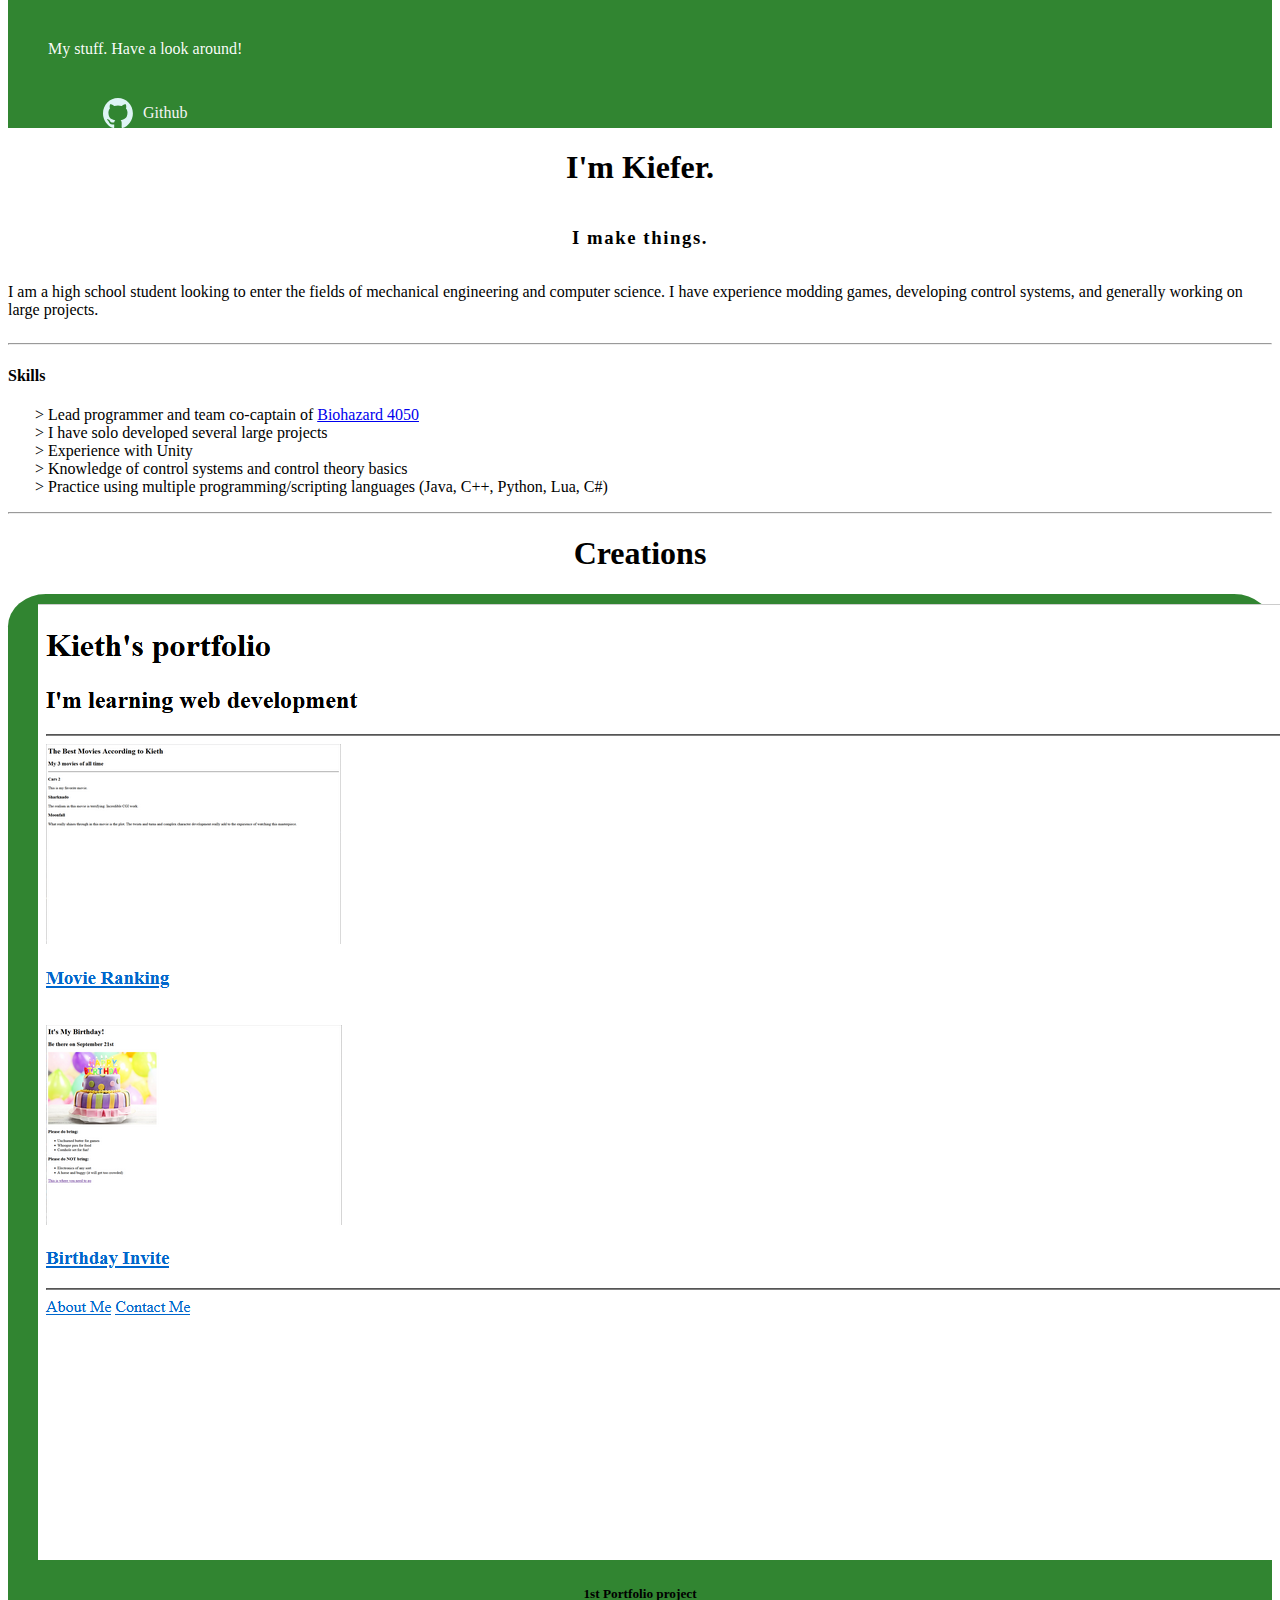
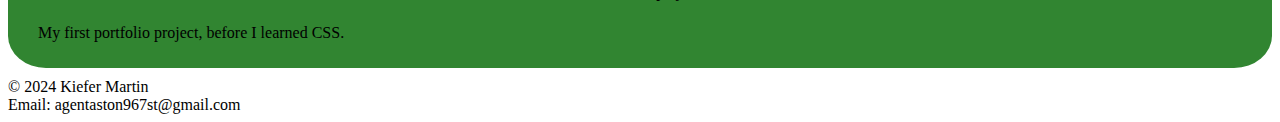
<file: index.html>
<!DOCTYPE html>
<html lang="en">
<head>
    <meta charset="UTF-8">
    <meta name="viewport" content="width=device-width, initial-scale=1.0">
    <link href="https://cdn.jsdelivr.net/npm/bootstrap@5.3.0-alpha2/dist/css/bootstrap.min.css" rel="stylesheet"
    integrity="sha384-aFq/bzH65dt+w6FI2ooMVUpc+21e0SRygnTpmBvdBgSdnuTN7QbdgL+OapgHtvPp" crossorigin="anonymous">
    <script src="https://cdn.jsdelivr.net/npm/bootstrap@5.3.2/dist/js/bootstrap.min.js" integrity="sha384-BBtl+eGJRgqQAUMxJ7pMwbEyER4l1g+O15P+16Ep7Q9Q+zqX6gSbd85u4mG4QzX+" crossorigin="anonymous"></script>
    <link href="style.css" rel="stylesheet"/>
    <style>
    </style>
    <title>Document</title>
</head>
<body>
    <header>
        <div class="container header">
            <div class="row">
                <div class="col-lg-4 col-md-4 col-6 link">
                    <p class="header-text">My stuff. Have a look around!</p>
                </div>
                <div class="col-lg-1 col-1 link link-item"><a class="link-item" href="https://github.com/Kieth-the-25th?tab=repositories"><img src="assets/github-mark.svg" width="30px" height="30px" style="filter: invert(100%) sepia(1%) saturate(662%) hue-rotate(192deg) brightness(118%) contrast(92%); margin-right: 10px;"/>Github</a></div>
            </div>
        </div>
    </header>
    <div class="intro container px-1 pt-5 py-3">
        <h1>
            I'm Kiefer.
        </h1>
        <h3 class="py-3">
            I make things.
        </h3>
        <p>
            I am a high school student looking to enter the fields of mechanical engineering and computer science.
            I have experience modding games, developing control systems, and generally working on large projects.
        </p>
    </div>
    <div class="resume container px-1 py-3">
        <hr>
        <h4>Skills</h4>
        <ul class="list">
            <li>Lead programmer and team co-captain of <a href="https://scstem.org">Biohazard 4050</a></li>
            <li>I have solo developed several large projects</li>
            <li>Experience with Unity</li>
            <li>Knowledge of control systems and control theory basics</li>
            <li>Practice using multiple programming/scripting languages (Java, C++, Python, Lua, C#)</li>
        </ul>
        <hr>
        <h1 style="text-align: center;">Creations</h1>
        <div class="container creations">
            <div class="row links">
                <div class="col-lg-4 card link-card">
                    <div class="card">
                        <a href="https://kieth-the-25th.github.io/html-stuff/4.3+HTML+Portfolio+Project/4.3%20HTML%20Porfolio%20Project/index.html" class="description">
                            <img class="card-img-bottom" src="assets/portfolio.PNG"/>
                            <h5 class="card-title">
                                1st Portfolio project
                            </h5>
                            <p class="card-body">
                                My first portfolio project, before I learned CSS.
                            </p>
                        </a>
                    </div>
                </div>
            </div>
        </div>
    </div>
    <div class="container">
        <footer class="d-flex flex-wrap justify-content-between align-items-center py-3 my-4 border-top">
          <div class="col-md-4 d-flex">
            <span class="mb-3 mb-md-0 text-body-secondary">© 2024 Kiefer Martin</span>
          </div>
          <div class="col-md-4 d-flex" style="justify-content: end;">
            <span class="mb-3 mb-md-0 text-body-secondary align-items-end">Email: agentaston967st@gmail.com</span>
          </div>
        </footer>
      </div>
</body>
</html>
</file>
<file: style.css>
header {
    margin: 0px;
    color: rgba(255, 255, 255, 0.99);
    background-color: rgb(49, 133, 49);
    display: flex;
    flex-flow: row;
}

.header {
    margin-left: 0px;
    margin-right: 0px;
}

.header-text {
    margin: 0px;
    padding: 40px;
}

.links {
    align-items: center;
    justify-content: center;
    margin: 10px;
}

.link-card {
    margin: 10px;
    padding: 10px;
}

.card-title {
    text-align: center;
}

.description {
    color: black;
    text-decoration: none;
}

.link-item {
    display: flex;
    align-items: center;
    align-content: center;
    justify-content: center;
    color: #f5f5f5;
    text-decoration: none;
}

.grid {
    display: grid;
    grid-row: 2;
    grid-column: auto;
}

body {
    margin-top: 0px;
}

.intro {
    display: flex;
    flex-flow: column;
    align-items: center;
}

.intro > h3 {
    letter-spacing: 0.1rem;
}

.list {
    list-style-type: "> ";
}

.creations {
    border-radius: 3%;
    background-color: rgb(49, 133, 49);
}
</file>
